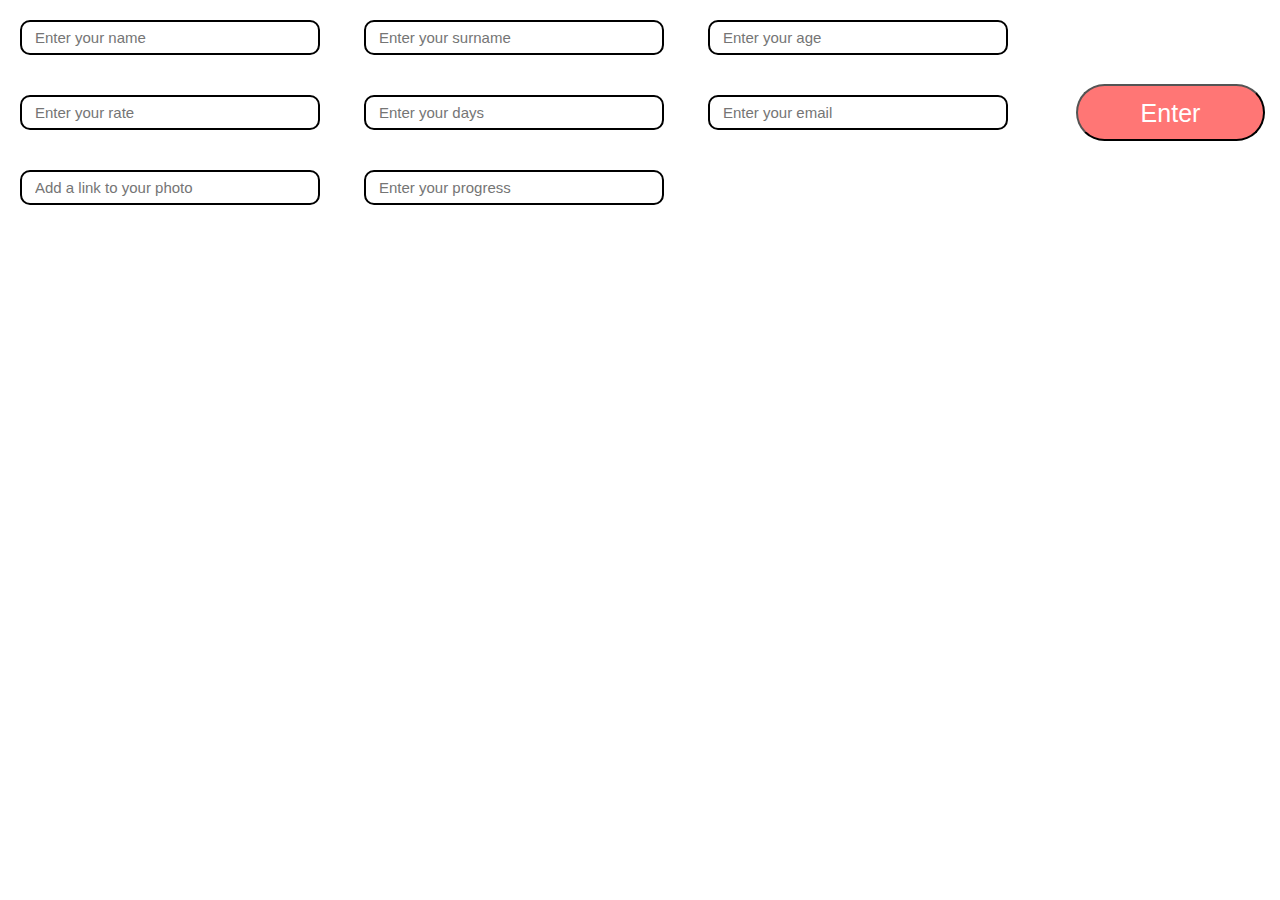
<file: home_work_2/index.html>
<!DOCTYPE html>
<html lang="en">
	<head>
		<meta charset="UTF-8" />
		<meta http-equiv="X-UA-Compatible" content="IE=edge" />
		<meta name="viewport" content="width=device-width, initial-scale=1.0" />
		<title>home_work_2</title>
		<link rel="stylesheet" href="style/style.css" />
	</head>
	<body>
		<header>
            <div class="wraper">
			<form class="work_form">
				<label>
					<input placeholder="Enter your name" name="username" type="text" />
				</label>
				<label>
					<input placeholder="Enter your surname" name="surname" type="text" />
				</label>
				<label>
					<input placeholder="Enter your age" name="age" type="text" />
				</label>
				<label>
					<input placeholder="Enter your rate" name="rate" type="text" />
				</label>
				<label>
					<input placeholder="Enter your days" name="days" type="text" />
				</label>
				<label>
					<input placeholder="Enter your email" name="email" type="text" />
				</label>
				<label>
					<input placeholder="Add a link to your photo" name="photo" type="text" />
				</label>
				<label>
					<input placeholder="Enter your progress" name="progress" type="text" />
				</label>
                </div>
				<div>
					<button class="btn_enter">Enter</button>
				</div>
			</form>
		</header>
		<div class="work-container"></div>
		<script src="scripts/scripts.js"></script>
	</body>
</html>
</file>
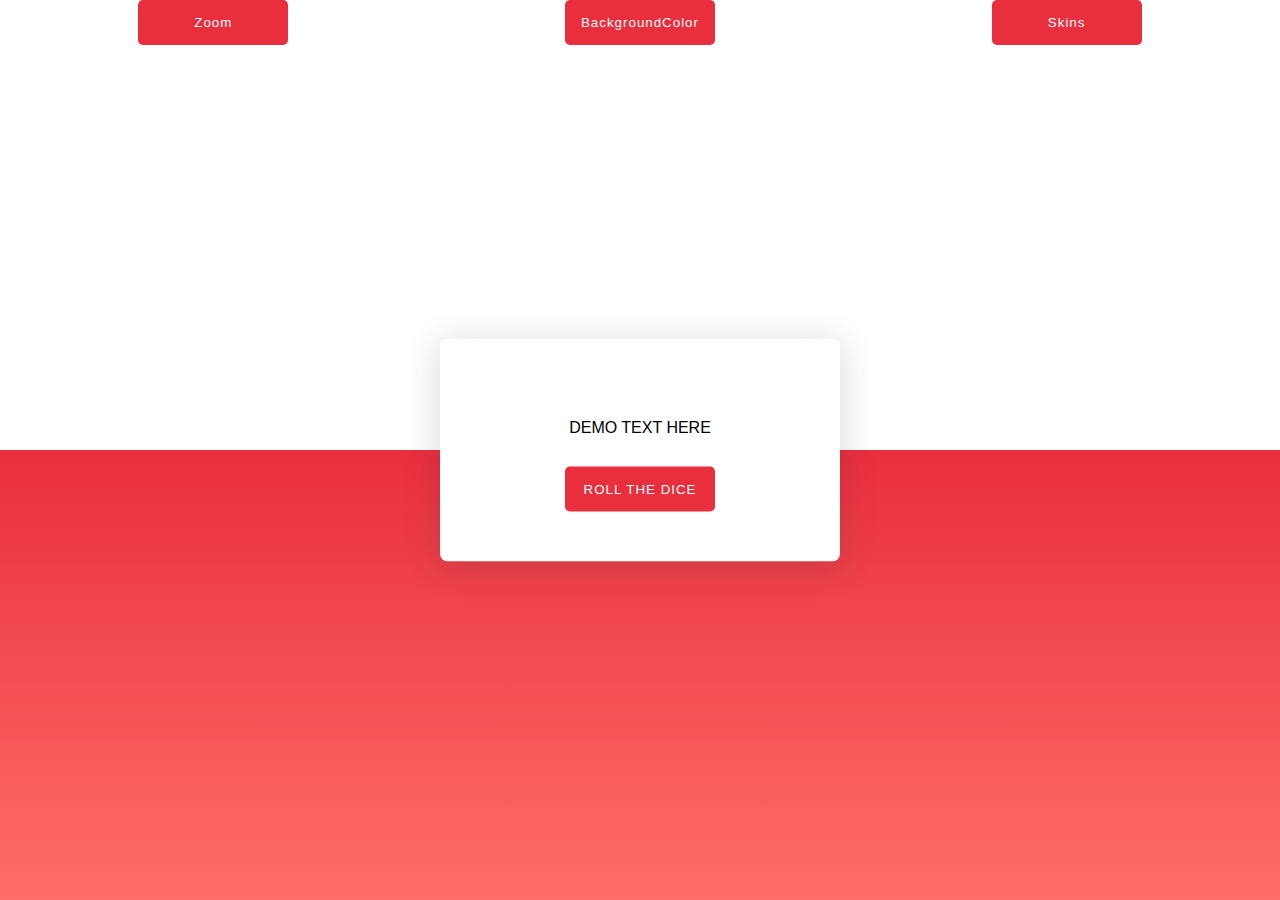
<file: home_work_3/index.html>
<!DOCTYPE html>
<html lang="en">
	<head>
		<meta charset="UTF-8" />
		<meta http-equiv="X-UA-Compatible" content="IE=edge" />
		<meta name="viewport" content="width=device-width, initial-scale=1.0" />
		<title>home_work_3</title>
		<link rel="stylesheet" href="style/style.css" />
	</head>
	<body>
		<header>
			<button class="zoom_btn">Zoom</button>
			<button class="background_color">BackgroundColor</button>
			<button class="skins_btn">Skins</button>
		</header>
		<div class="container">
			<div class="dice-wrapper">
				<img id="die-1" />
				<img id="die-2" />
			</div>
			<p id="total">DEMO TEXT HERE</p>
			<button onclick="roll()">ROLL THE DICE</button>
		</div>
		<script src="scripts/script.js"></script>
	</body>
</html>
</file>
<file: home_work_2/style/style.css>
* {
	margin: 0;
	padding: 0;
	box-sizing: border-box;
}

/* header start */
body {
	/* background-color: black; */
}
header {
	/* background-color: black; */

	width: 100%;
	height: auto;
	/* border: 2px solid black; */
	display: flex;
	justify-content: space-around;
	align-items: center;
}

.work_form input {
	margin: 20px;
	padding: 13px;
	width: 300px;
	height: 35px;
	left: 514px;
	top: 52px;
	background: #ffffff;
	border: 2px solid #000000;
	border-radius: 10px;
	font-weight: 400;
	font-size: 15px;
	line-height: 30px;
	font-family: -apple-system, BlinkMacSystemFont, 'Segoe UI', Roboto, Oxygen,
		Ubuntu, Cantarell, 'Open Sans', 'Helvetica Neue', sans-serif;
}

.btn_enter {
	margin: 15px;
	width: 189px;
	height: 57px;
	left: 1180px;
	top: 52px;
	background: #ff7675;
	border-radius: 50px;
	font-weight: 400;
	font-size: 25px;
	line-height: 30px;
	color: #ffffff;
	font-family: -apple-system, BlinkMacSystemFont, 'Segoe UI', Roboto, Oxygen,
		Ubuntu, Cantarell, 'Open Sans', 'Helvetica Neue', sans-serif;
	cursor: pointer;
}
/* header end */

/* cards start */
.work-container {
	display: grid;
	max-width: 1200px;
	margin: 82px auto;
	grid-template-columns: repeat(3, 1fr);
	grid-auto-rows: minmax(66px, auto);
	min-height: 300px;
	grid-row-gap: 20px;
	grid-gap: 66px 70px;
}

.works {
	display: flex;
	flex-direction: column;
	justify-content: space-between;
	padding: 28px;
	font-weight: 700;
	font-size: 25px;
	line-height: 36px;
	width: 362px;
	height: auto;
	border: 2px solid #000000;
	border-radius: 10px;
	font-family: -apple-system, BlinkMacSystemFont, 'Segoe UI', Roboto, Oxygen,
		Ubuntu, Cantarell, 'Open Sans', 'Helvetica Neue', sans-serif;
}
/* cards end */

/* images start */
.images {
	flex: 0 0 33.333%;
	border: 1px solid black;
}

.images_block {
	margin: 0px 0px 20px 0px;
	padding: 0px 0px 58% 0px;
	height: 250px;
	overflow: hidden;
	position: relative;
}

.images_block img {
	max-width: 100%;
	height: 100%;
	object-fit: cover;
	position: absolute;
	top: 0;
	left: 0;
}
/* images end */

.progress-container {
	position: relative;
	height: 37px;
	border: 1px solid #000000;
}

.progress-line {
	position: absolute;
	opacity: 0;
	height: 100%;
	width: 0;
	background: linear-gradient(to right, tomato, red);
	transition: 1s ease;
}

.progress-value {
	position: absolute;
	text-align: center;
	width: 300px;
}
</file>
<file: home_work_3/style/style.css>
* {
	padding: 0;
	margin: 0;
	box-sizing: border-box;
}

body {
	height: 100vh;
	background: linear-gradient(#e92e3d, #ff6e6a) 0 100% no-repeat;
	background-size: 100% 50%;
}

header {
	display: flex;
	align-items: center;
	justify-content: space-around;
}

.container {
	width: 400px;
	padding: 50px;
	position: absolute;
	transform: translate(-50%, -50%);
	top: 50%;
	left: 50%;
	background-color: #ffffff;
	box-shadow: 0 5px 35px rgba(50, 50, 50, 0.2);
	border-radius: 8px;
	display: flex;
	flex-direction: column;
	align-items: center;
	font-family: 'Poppins', sans-serif;
	background-size: cover;
}

.dice-wrapper {
	width: 90%;
	display: flex;
	justify-content: space-around;
}

img {
	width: 100px;
}

p {
	font-size: 16px;
	margin: 30px 0;
	font-weight: 500;
}

button {
	background-color: #e92e3d;
	border: none;
	outline: none;
	color: #ffffff;
	padding: 15px 0;
	width: 150px;
	letter-spacing: 1px;
	border-radius: 5px;
	cursor: pointer;
}

.shake {
	animation: shake 0.5s infinite;
}

@keyframes shake {
	0% {
		transform: rotate(8deg);
	}
	50% {
		transform: rotate(-8deg);
	}
	100% {
		transform: rotate(8deg);
	}
}
</file>
